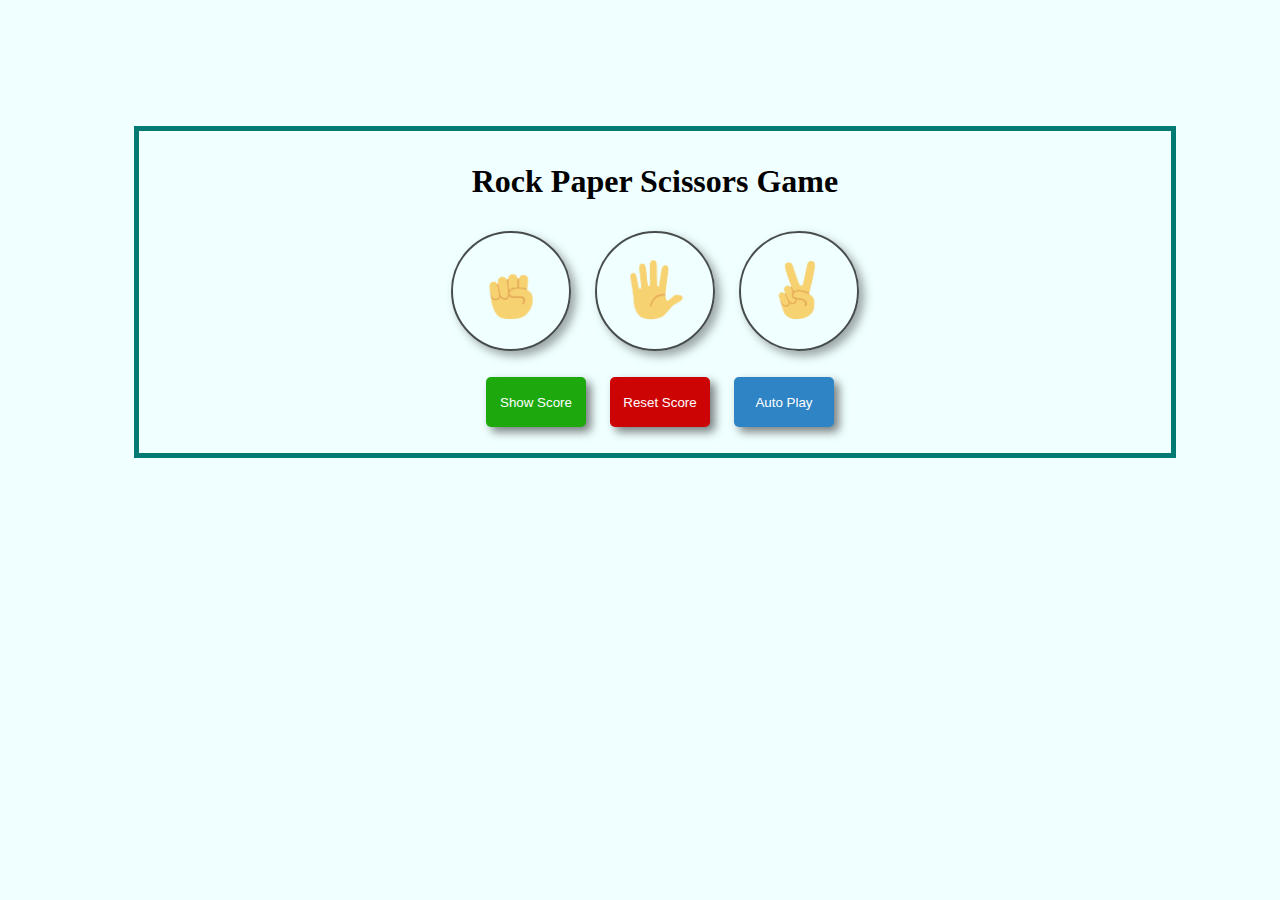
<file: index.html>
<!DOCTYPE html>
<html lang="en">
<head>
    <meta charset="UTF-8">
    <meta name="viewport" content="width=device-width, initial-scale=1.0">
    <title>Rock Paper Scissors Game</title>
    <link rel="stylesheet" href="rock-paper-scissors-game.css">
</head>
<body>

    <div class="div-element">

        <p>
            <h1>Rock Paper Scissors Game</h1>
        </p>

        <button onclick="playerGame('rock');" class="move-button">
            <img src="images/rock-emoji.png" class="image">
        </button>

        <button onclick="playerGame('paper');" class="move-button">
            <img src="images/paper-emoji.png" class="image">
        </button>

        <button onclick="playerGame('scissors');" class="move-button">
            <img src="images/scissors-emoji.png" class="image">
        </button>

        <p class="js-final-result"></p>

        <p class="js-move-result"></p>

        <button onclick="showScore();" class = "showScore">
            Show Score
        </button>

        <button class="js-reset-btn resetScore">
            Reset Score
        </button>

        <button onclick="autoplay();" class="js-autopaly-btn autoPlay">
            Auto Play
        </button>

        <p class="js-reset-conformation-button"></p>

        <p class="js-show-score"></p>

    </div>

    <script src="rock-paper-scissors-game.js"></script>
</body>
</html>
</file>
<file: rock-paper-scissors-game.css>
body {
    background-color: azure;
}

.div-element {
    border: 5px rgb(2, 122, 116) solid;
    margin-top: 10%;
    margin-left: 10%;
    width: 80%;
    padding: 10px;
    text-align: center;
}

.image {
    height: 60px;           
}

.move-button {
    background-color: transparent;
    border: 2px rgb(0, 0, 0) solid;
    width: 120px;
    height: 120px;
    border-radius: 60px;
    margin: 10px;
    cursor: pointer;
    opacity: 0.7;
    box-shadow: 5px 5px 10px rgba(0, 0, 0, 0.5);
    transition: 0.2s;
}

.move-icon {
    height: 50px;
}

.move-button:hover {
    opacity: 1;
}

.move-button:active {
    width: 130px;
    height: 130px;
    border-radius: 65px;
}

.showScore {
    background-color: rgb(29, 169, 14);
    color: white;
    border: none;
    width: 100px;
    height: 50px;
    border-radius: 5px;
    padding: 3px;
    margin-right: 10px;
    margin-left: 10px;
    cursor: pointer;
    box-shadow: 5px 5px 10px rgba(0, 0, 0, 0.5);
    transition: opacity 0.3s, width 0.15s, height 0.15s;
}

.showScore:hover {
    opacity: 0.7;
}

.showScore:active {
    width: 90px;
    height: 40px;
    opacity: 1;
}

.resetScore {
    background-color: rgb(205, 4, 4);
    color: white;
    border: none;
    width: 100px;
    height: 50px;
    border-radius: 5px;
    padding: 3px;
    margin-right: 10px;
    margin-left: 10px;
    cursor: pointer;
    box-shadow: 5px 5px 10px rgba(0, 0, 0, 0.5);
    transition: opacity 0.3s, width 0.15s, height 0.15s;
}

.resetScore:hover {
    opacity: 0.6;
}

.resetScore:active {
    width: 90px;
    height: 40px;
    opacity: 1;
}

.autoPlay {
    background-color: rgb(46, 132, 197);
    color: white;
    border: none;
    width: 100px;
    height: 50px;
    border-radius: 5px;
    padding: 3px;
    margin-left: 10px;
    cursor: pointer;
    box-shadow: 5px 5px 10px rgba(0, 0, 0, 0.5);
    transition: opacity 0.3s, width 0.15s, height 0.15s;
}

.autoPlay:hover {
    opacity: 0.7;
}

.autoPlay:active {
    width: 90px;
    height: 40px;
    opacity: 1;
}

.reset-conformation-btn-yes {
    background-color: rgb(255, 0, 0);
    color: white;
    border: none;
    width: 60px;
    height: 35px;
    border-radius: 5px;
    padding: 3px;
    margin-left: 10px;
    cursor: pointer;
}

.reset-conformation-btn-no {
    background-color: rgb(30, 115, 31);
    color: white;
    border: none;
    width: 60px;
    height: 35px;
    border-radius: 5px;
    padding: 3px;
    margin-left: 10px;
    cursor: pointer;
}
</file>
